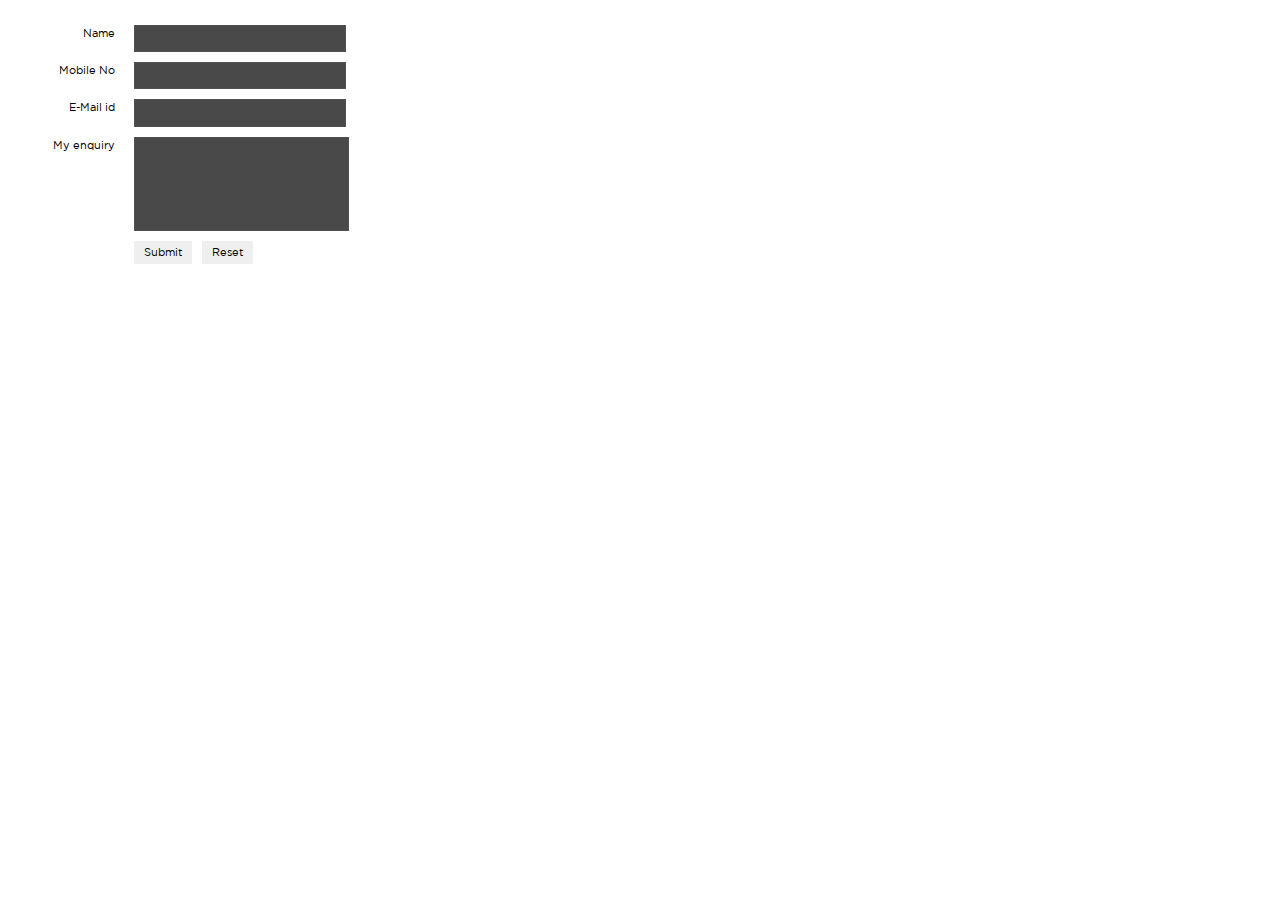
<file: contact.html>
<!DOCTYPE html PUBLIC "-//W3C//DTD XHTML 1.0 Transitional//EN" "http://www.w3.org/TR/xhtml1/DTD/xhtml1-transitional.dtd">
<html xmlns="http://www.w3.org/1999/xhtml">
<head>
<meta http-equiv="Content-Type" content="text/html; charset=utf-8" />

<link href="css/style.css" rel="stylesheet">



<title>Untitled Document</title>
</head>

<body>


<form id="form1" method="POST" name="FrontPage_Form1" action="response.php" onsubmit="return FrontPage_Form1_Validator(this)" language="JavaScript">
<ul class="FormList">
                    <li class="trrow">
                      <div class="tdField">Name</div>
                      <div class="tdLabel"><input type="text" size="25" name="name" class="input" /></div>
                    </li>
                    <li class="trrow">
                      <div class="tdField">Mobile No</div>
                      <div class="tdLabel"><input type="text" size="25" name="mob" class="input" /></div>
                    </li>
                    <li class="trrow">
                      <div class="tdField">E-Mail id</div>
                      <div class="tdLabel"><input type="text" size="25" name="emailid" class="input" /></div>
                    </li>
                    <li class="trrow">
                      <div class="tdField">My enquiry</div>
                      <div class="tdLabel"><textarea name="enquiry" rows="4" cols="50" class="textarea" ></textarea></div>
                    </li>
                   
                    <li class="trrow">
                    <div class="tdField"></div>
                    <div class="tdLabel"><!--<input type="submit" name="button" id="button" value="Submit" />-->
                    <input type="submit" name="button" value="Submit" class="btns" >&nbsp;&nbsp;
                        <input type="reset" name="button2" value="Reset" class="btns">
                        </div>
                    </li>
                  </ul>
</form>
  
  
  
  
<script Language="JavaScript"><!--
function FrontPage_Form1_Validator(theForm)
{

  if (theForm.name.value == "")
  {
    alert("Please enter a value for the \"Name\" field.");
    theForm.name.focus();
    return (false);
  }

  var checkOK = "ABCDEFGHIJKLMNOPQRSTUVWXYZabcdefghijklmnopqrstuvwxyzƒŠŒŽšœžŸÀÁÂÃÄÅÆÇÈÉÊËÌÍÎÏÐÑÒÓÔÕÖØÙÚÛÜÝÞßàáâãäåæçèéêëìíîïðñòóôõöøùúûüýþÿ \t\r\n\f";
  var checkStr = theForm.name.value;
  var allValid = true;
  for (i = 0;  i < checkStr.length;  i++)
  {
    ch = checkStr.charAt(i);
    for (j = 0;  j < checkOK.length;  j++)
      if (ch == checkOK.charAt(j))
        break;
    if (j == checkOK.length)
    {
      allValid = false;
      break;
    }
  }
  if (!allValid)
  {
    alert("Please enter only letter and whitespace characters in the \"Name\" field.");
    theForm.name.focus();
    return (false);
  }

  if (theForm.mob.value == "")
  {
    alert("Please enter a value for the \"Mobile Number\" field.");
    theForm.mob.focus();
    return (false);
  }

  var checkOK = "0123456789-.";
  var checkStr = theForm.mob.value;
  var allValid = true;
  var decPoints = 0;
  var allNum = "";
  for (i = 0;  i < checkStr.length;  i++)
  {
    ch = checkStr.charAt(i);
    for (j = 0;  j < checkOK.length;  j++)
      if (ch == checkOK.charAt(j))
        break;
    if (j == checkOK.length)
    {
      allValid = false;
      break;
    }
    if (ch == ".")
    {
      allNum += ".";
      decPoints++;
    }
    else
      allNum += ch;
  }
  if (!allValid)
  {
    alert("Please enter only digit characters in the \"Mobile Number\" field.");
    theForm.mob.focus();
    return (false);
  }

  if (decPoints > 1)
  {
    alert("Please enter a valid number in the \"mob\" field.");
    theForm.mob.focus();
    return (false);
  }

  if (theForm.emailid.value == "")
  {
    alert("Please enter a value for the \"Email ID\" field.");
    theForm.emailid.focus();
    return (false);
  }

  if (theForm.enquiry.value == "")
  {
    alert("Please enter a value for the \"Enquiry\" field.");
    theForm.enquiry.focus();
    return (false);
  }
  return (true);
}
//--></script>
  
  
</body>
</html>
</file>
<file: css/style.css>
@import "reset.css";
@import "jquery.fancybox-1.3.4.css";
/* Getting the new tags to behave */
.loadingPic{ background:url(../style/spinningred.gif) no-repeat;}
@font-face
{
font-family:"Gotham Book"; src: url('../font/Gotham-Book.ttf'), url('Gotham-Book.ttf'); /* IE9 */} 
article,aside,audio,canvas,command,datalist,details,embed,figcaption,figure,footer,header,hgroup,keygen,meter,nav,output,progress,section,source,video {display:block;}
mark,rp,rt,ruby,summary,time {display:inline;}
/*global*/
body{ font-family: "Gotham Book"; font-size:11px; line-height:16px; text-align:center; height:100%; overflow-x:hidden; overflow:hidden; }
body p a {text-decoration:none;}
body p a:hover {text-decoration:underline;}
a {text-decoration:none;}
h1>a{ margin-top:59px; display:block; width:100%;white-space: nowrap;overflow: hidden;}
h1>a img{ display:block; margin:0 auto}
h2, h1 {font: 27px/1.2em "Gotham Book";color: #fdf001;padding-bottom: 10px;}
h3 {font: 16px/1.2em "Gotham Book";color: #fdf001; padding-bottom: 12px;}
h4 {font: 14px/1.2em "Gotham Book";color: #fdf001;padding-bottom:3px;}
figure{display: inline-block;}
#glob {position:absolute;width:100%;height:100%;overflow:hidden;z-index:2;}
#wraper{ width:100%; margin:0 auto; position:relative; text-align:left; height:100%;}
#SectionWrap{ width:100%; margin:0; position:relative;}
#asideBlue{ background:#0044ff url(../images/BlueBgRight.jpg) no-repeat top right; position:absolute; right:0; top:0; width:215px; height:auto; z-index:9}

/*header*/
header{position: relative;top:0px; z-index:100;}
/*end header*/
/*footer*/
.rightFoot{ width:100%; position:relative; background: url(../images/bg-black.png) repeat; padding:10px 0px; height:20px}
.rightFoot img{margin:0 auto; display:block; text-align:center; width:120px; border:0; cursor: pointer}
footer {position:absolute;width:100%;z-index:100;bottom:0px;height:50px;}
footer p {position: relative;font: 12px/1.2em Arial, sans-serif;color: #747474;white-space: pre;text-align: center;padding-top: 18px; text-transform:}
footer p a{color: #747474;}
/*end footer*/
/*menu*/
.menu {margin:90px 0 0; display:block; list-style:none; padding:0; position:relative}
#menu>li { display:block; width:120px; text-align:center; border-top:1px dotted #fff; margin:0 auto; position:relative}
#menu>li.no_bg {background: none;}
#menu>li>a {color:#ffffff; padding:13px 5px; text-decoration:none; display:block; text-transform:uppercase; text-shadow:.3px .2px #000;}
.submenu_1{position:absolute;z-index:9100; width:160px; left:-208px; top:-2px; display: none; background:#000000;  border-top:1px dotted #fff;}
#menu>li> ul.submenu_1 li ul{position:absolute;z-index:9100; width:160px; left:-160px; top:-1px; display: none; background:#000000;  border-top:1px dotted #fff;}
.submenu_1 li {position:relative; display:block; }
.noborder{ border:0!important;}
.MediaTheme a {color:#fff !important}
.MediaTheme ul li a:hover, .MediaTheme ul li a.current{color:#82da83!important}
.MediaTheme a:hover, .MediaTheme a.active{color:#1e4c1e!important}
.ProductTheme ul li a:hover, .ProductTheme ul li a.current{color:#5961ea!important;}
.ProductTheme a:hover, .ProductTheme a.active{color:#1218ac!important}
.BrandTheme a {color:#fff !important}
.BrandTheme a:hover, .BrandTheme a.active{color:#8c6e00!important}
.HomeTheme a {color:#fff !important}
.HomeTheme a:hover, .HomeTheme a.active{color:#002f75!important}
.StoreTheme a {color:#fff !important}
.StoreTheme a:hover, .StoreTheme a.active{color:#673907!important}
.ContacTheme a {color:#fff !important}
.ContacTheme a:hover, .ContacTheme a.active{color:#661524!important}
.CareerTheme a {color:#fff !important}
.CareerTheme a:hover, .CareerTheme a.active{color:#03302b!important}

#menu>li> ul.submenu_1 li:first-child {background: url(../images/submenu_1_bg1.png) left center no-repea t;}
#menu>li> ul.submenu_1 li.last{background: url(../images/submenu_1_bg3.png) left center no-repeat;}
#menu>li> ul.submenu_1 li a { color:#0391bf!important; padding:5px 5px; text-decoration:none; display:block; text-transform:uppercase; border-bottom:1px #27221f solid;}
#menu>li> ul.submenu_1 li>a:hover,
#menu>li> ul.submenu_1 li.sfHover>a{color:#1218ac!important}


#menu>li.MediaTheme> ul.submenu_1 li>a:hover,
#menu>li.MediaTheme> ul.submenu_1 li.sfHover>a{color:#82da83!important}
/*end menu*/
/*pages*/
#Container{ width:84%; float:left; position:relative; height:100%;}
.transparentBG
{ background:url(../images/black_tpbg.png) repeat top left; background-size:100%; width:75%; float:right; position:relative; padding:30px 0px 30px 0px;}

.transparentBG .topMenu{background:url(../images/blackLayer.png) repeat top left; width:97%; margin:0; padding:5px 10px; color:#04759f; list-style:none;}
.transparentBG .topMenu li{ color:#04759f; background:url(../images/seprator.png) no-repeat right 8px; display:block; float:left; padding:5px 15px 5px 5px }
.transparentBG .topMenu li.lastchild{ background:none!important}
.transparentBG .topMenu a{color:#04759f; text-decoration:none; display:block; text-transform:uppercase;}
.transparentBG .topMenu a:hover, .transparentBG .topMenu a.current{ color:#fdf001!important}

.transparentBG .Content{ color:#00bdf3; line-height:15px;}
.transparentBG .Content h2 { display:block; padding:5px 30px 5px 0px; font-size:23px; color:#028bb9; border-bottom:1px #ffffff dotted; width:250px;font-family: "Gotham Book"; text-transform:uppercase; letter-spacing:3px; font-weight:normal;margin:10px 20px 0px 20px;}
.transparentBG .Content p{ display:block; line-height:16px; margin:10px 0}
.ProductDynmaic, .panelscroll, .heightCatch{padding:2% 1%; margin:0 20px 0 10px;}
.scrollPane, .panelscroll{position:relative;margin:10px  0 0}
.scrollPane h3{ display:block; padding:5px 30px 10px 0px; font-size:15px;  color:#028bb9; font-weight:bold; font-style:normal; text-transform:uppercase;}
.ScrollContent{ list-style:none; margin:0px 0 0; padding:0; position:relative; width:98%}
.ScrollContent dd{ 
float:left; width:200px; height:150px; margin:0px 20px 20px 0;
-moz-border-radius-topleft:8px;
-moz-border-radius-topright:8px;
-webkit-border-top-right-radius:8px;
-webkit-border-top-left-radius:8px;
border-top-left-radius:8px;
border-top-right-radius:8px;
background:#ffffff;
}

.videoBlock{float:left; margin:15px 0px 10px 20px; display:block}
.videoBlock img{-moz-border-radius:5px; -webkit-border-radius:5px; -ms-border-radius:5px; border-radius:5px; border:1px #fff solid; width:200px; height:150px;}
.videoPlayer{ width:90%; margin:50px auto 0!important; border:1px #fff solid;}
.ScrollContent dd .imgSize{ height:80px; margin:25px auto 10px; width:180px; text-align:center;}
.ScrollContent dd .stickFoot{ width:100%; position:relative; font-size:11px; text-transform:capitalize;}
.ScrollContent dd .stickFoot .price{ display:block; width:130px; float:left; background:#c1c1c1; position:relative; padding:4px 5px; height:27px; color:#333333}
.ScrollContent dd .stickFoot .price strong, span.price{ color:#404040; display:block; background:url(../images/rs.jpg) no-repeat center left; padding-left:9px}
.ScrollContent dd .stickFoot .imgZoom{ float:right; width:50px; background:#58595b; position:relative; padding:4px 5px; height:27px; color:#b4b5b7}
.ScrollContent dd .stickFoot .imgZoom a{ text-decoration:none;  color:#b4b5b7; display:block;}
span.price{ display:inline!important; background:url(../images/yrs.jpg) no-repeat center left; color:#fdf001}
.productImg{ -moz-border-radius:8px; -webkit-border-radius:8px; border-radius:8px; width:230px; height:200px; float:left; background:#fff; padding:10px;}
.productImg IMG{ margin:30px auto 0; display:block;}
.productDetails{ float:left; margin:10px 0px 0 10px}
.yellowBold, .blueTxt{ color:#fdf001; font-weight:bold; display:block; padding:3px 5px; text-transform:uppercase; margin:2px 0px; font-size:12px;}
.blueTxt{ font-weight:normal; margin:0!important; display:block; color:#00bdf3;}
.margin45{ margin-top:15px;}
.descBox, .descBox h4{ color:#028bb9;}
.descBox p{ padding:0 5px; }
.descBox a{ text-align:left; color:#00bdf3}
.descBox a:hover, .productInfo ul.prodCat li a{  color:#fdf001;}
.adCompany, .productInfo ul.prodCat{ list-style:none; margin:10px 0 0; padding:0;}
.adCompany li{ display:block; float:left; width:153px; height:117px; margin:10px;}
.adCompany li a{border:0; text-decoration:none;}
.last{ border:0 none!important;}
.productInfo{ background:url(../images/blackLayer.png) repeat top left; width:100%; padding:10px 0; }
.productInfo ul.prodCat { float:left; border-left:1px #fff dotted; height:90px; width:170px; padding:20px 5px 0}
.productInfo ul.prodCat li{ display:block; float:left; margin:0px 30px; }
.productInfo h2, .videoBlock h2{ text-transform:uppercase; font-size:12px; font-weight:400; display:block; margin:20px 0px 0 20px; padding:10px;color:#0491c1!important;}
.productInfo ul.prodCat li a{ background:url(../images/bullets.png) no-repeat 5px 2px; height:9px; padding:0 0 0 20px; color:#0491c1!important; text-transform:capitalize}
.productInfo ul.prodCat li a:hover{ background:url(../images/bullets.png) no-repeat 5px -7.8px;  color:#fdf001!important; }
h3.subHead{ display:block; padding:5px 30px 0px 0px; font-size:15px; color:#fdf001; font-weight:bold; font-style:normal; text-transform:uppercase; margin-left:10px;}


#content {position:absolute; width:80%!important; height: 100%; right:214px; text-align:left;  }
#content> ul {width:100%; height: 100%; position:relative; background: url(../images/bg-black.png) repeat-y scroll 0 0 transparent;}
#content>ul>li.no_disp{display: none;width: 0;height: 0;}
#content>ul>li {position:absolute;width:100%;background: none;overflow: hidden;}
clear{ clear:both;}
#adressBox{ position:relative; border:1px #3c3c3c solid;margin-top:5px; padding:10px; display:block; width:300px; float:left; }
.overflow{ height:300px; overflow:auto; position:relative;}
.overflow p{ border-bottom:1px #626262 solid; padding-bottom:5px;}
/* Forms*/
#form1 , #form2{position: relative;}
ul.FormList{ margin:20px 0 0; list-style:none; width:340px; float:left;}
ul.FormList li.trrow{ padding:5px; clear:both; position:relative;}
ul.FormList li.trrow .tdField{ float:left; text-align:right; width:110px}
ul.FormList li.trrow .tdLabel{ margin-left:129px; text-align:left}
.input, .textarea, .select {
position: relative;
background: #494949;
border:1px #525252 solid;
color:#FAF305;
padding: 5px 5px 7px;
width: 200px;
outline:none;
box-shadow:none;
display: inline-block;
font-style:normal;
font-size:11px;
}
 .select { padding:0;}
  .select option{ padding:2px 2px; border:0;}
.textarea {width:203px; height:80px;overflow:auto;resize: none;}
label {display:inline-block;min-height: 50px;position: relative;width: 540px;}
.title{display: inline-block;width: 83px;font: 16px/1.2em "Gotham Book";font-style: italic;color: #b7aa8f;}
.success{position: relative;padding-bottom: 3px;color: #fff;}
.error, #form1 .empty {text-align: left;display:none;font-size:10px;color:#fff;margin-left: 89px;top: -4px;position: relative;}
fieldset{height: 210px;}
.btns{ display:block; padding:5px 10px; float:left; margin-right:10px; cursor:pointer}
/* Form defaults */
input, select, textarea {font: normal 11px/1.2em "Gotham Book";vertical-align:middle;}
/*end forms*/img { border:none; }
/*background BG------------*/
#supersized-loader { position:absolute; top:50%; left:50%; z-index:0; width:60px; height:60px; margin:-30px 0 0 -30px; text-indent:-999em; background:url(../images/progress.gif) no-repeat center center;}
#supersized {  display:block; position:fixed; left:0; top:0; overflow:hidden; z-index:-1; height:100%; width:100%; }
#supersized img { width:auto; height:auto; position:relative; display:none; outline:none; border:none; }
#supersized.speed img { -ms-interpolation-mode:nearest-neighbor; image-rendering: -moz-crisp-edges; }	/*Speed*/
#supersized.quality img { -ms-interpolation-mode:bicubic; image-rendering: optimizeQuality; }			/*Quality*/
#supersized li { display:block; list-style:none; z-index:-30; position:fixed; overflow:hidden; top:0; left:0; width:100%; height:100%; background:#111; }
#supersized a { width:100%; height:100%; display:block; }
#supersized li.prevslide { z-index:-20; }
#supersized li.activeslide { z-index:-10; }
#supersized li.image-loading { background:#111 url(../images/progress.gif) no-repeat center center; width:100%; height:100%; }
#supersized li.image-loading img{ visibility:hidden; }
#supersized li.prevslide img, #supersized li.activeslide img{ display:inline; }

ul#slide-list, .footCopyright{ padding:5px 0; position:fixed; bottom:0px; right:55%; }
ul#slide-list li{ list-style:none; width:12px; height:12px; float:left; margin:0 5px 0 0; }
ul#slide-list li.current-slide a, ul#slide-list li.current-slide a:hover{ background-position:0 0px; }
ul#slide-list li a{ display:block; width:12px; height:12px; background:url(../images/nav-dot.png) no-repeat 0 -24px; }
ul#slide-list li a:hover{ background-position:0 -12px; cursor:pointer; }
.clear{ clear:both}
.footCopyright, .footCopyright a{ left:10px; color:#0491c1; text-align:left; width:30%!important;text-transform: capitalize}

/* Preloader */

#preloader {
    position:absolute; width:100%; height:100%;
    top:0;
    left:0;
    right:0;
    bottom:0;
    background: url(../images/dark-black.png) repeat; /* change if the mask should have another color then white */
    z-index:99; /* makes sure it stays on top */
}

#status {
    width:200px;
    height:200px;
    position:absolute;
    left:50%; /* centers the loading animation horizontally one the screen */
    top:50%; /* centers the loading animation vertically one the screen */
    background-image: url(../images/ajax-loader.gif); /* path to your loading animation */
    background-repeat:no-repeat;
    background-position:center;
    margin:-100px 0 0 -100px; /* is width and height divided by two */
}



.relatedImg{ width:145px; height:106px; float:left; margin-right:10px; padding:20px 10px 10px; border-radius:8px; background:#fff; -moz-border-radius:8px;}
</file>
